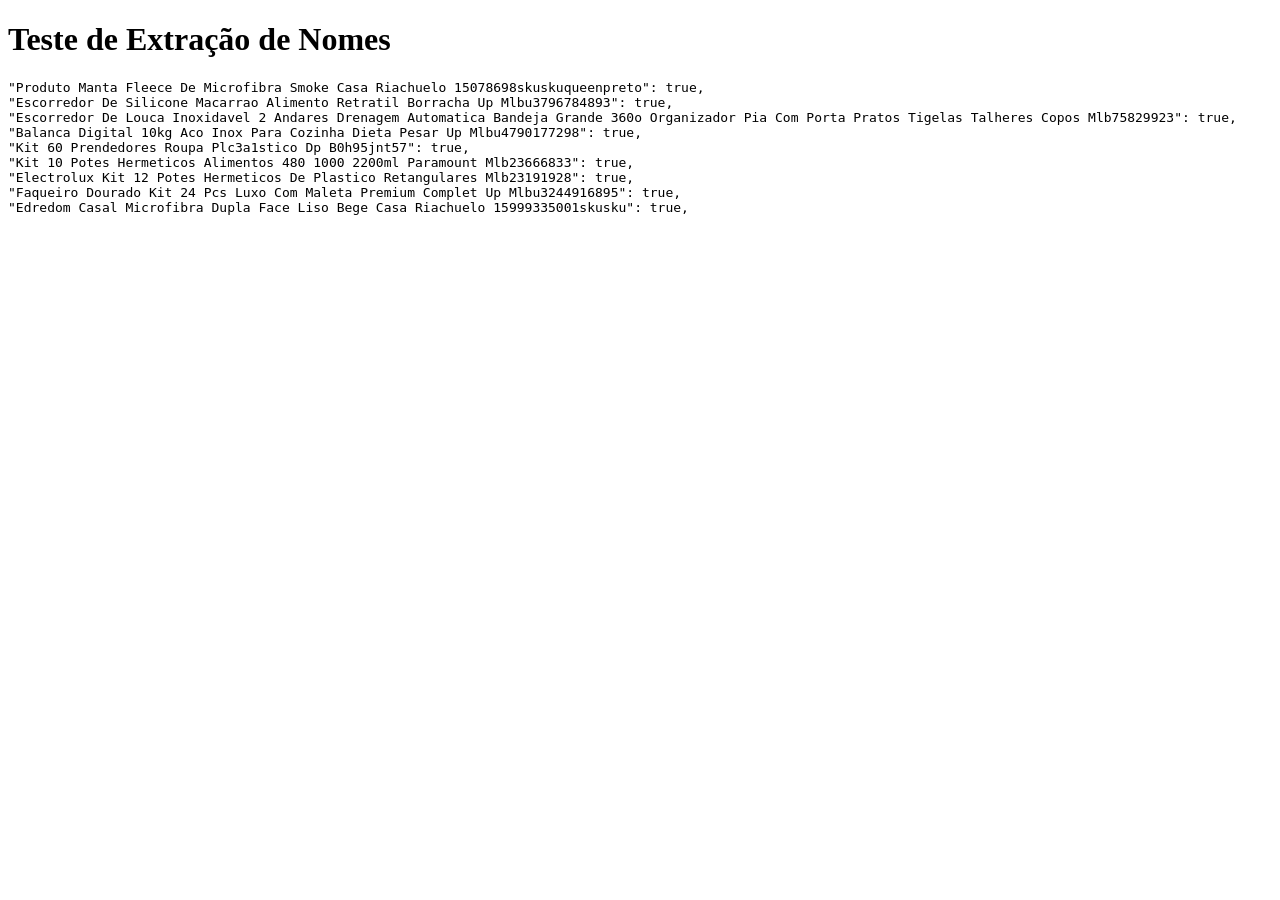
<file: test_extract.html>
<!DOCTYPE html>
<html>
<head>
    <title>Test Extract Names</title>
</head>
<body>
    <h1>Teste de Extração de Nomes</h1>
    <pre id="output"></pre>
    
    <script>
        function extractProductName(url) {
            const urlObj = new URL(url);
            const pathname = urlObj.pathname.toLowerCase();
            
            let name = pathname.split('/')
                .filter(part => part && !part.match(/^\d/))
                .join('-')
                .replace(/-p-/, '-')
                .replace(/-\d+$/, '')
                .replace(/mlb-\d+/gi, '')
                .replace(/[^a-z0-9-]/g, '')
                .replace(/-+/g, '-')
                .replace(/^-|-$/g, '');
            
            return name || 'produto';
        }
        
        const urls = [
            "https://www.riachuelo.com.br/produto/manta-fleece-de-microfibra-smoke-casa-riachuelo-15078698_sku_sku_queen_preto",
            "https://www.mercadolivre.com.br/escorredor-de-silicone-macarrao-alimento-retratil-borracha/up/MLBU3796784893",
            "https://www.mercadolivre.com.br/escorredor-de-louca-inoxidavel-2-andares-drenagem-automatica-bandeja-grande-360o-organizador-pia-com-porta-pratos-tigelas-talheres-copos/p/MLB75829923",
            "https://www.mercadolivre.com.br/balanca-digital-10kg-aco-inox-para-cozinha-dieta-pesar/up/MLBU4790177298",
            "https://www.amazon.com.br/Kit-60-Prendedores-Roupa-Pl%C3%A1stico/dp/B0H95JNT57",
            "https://www.mercadolivre.com.br/kit-10-potes-hermeticos-alimentos-480-1000-2200ml-paramount/p/MLB23666833",
            "https://www.mercadolivre.com.br/electrolux-kit-12-potes-hermeticos-de-plastico-retangulares/p/MLB23191928",
            "https://www.mercadolivre.com.br/faqueiro-dourado-kit-24-pcs-luxo-com-maleta-premium--complet/up/MLBU3244916895",
            "https://www.riachuelo.com.br/edredom-casal-microfibra-dupla-face-liso-bege-casa-riachuelo-15999335001_sku_sku",
        ];
        
        let output = '';
        urls.forEach(url => {
            const raw = extractProductName(url);
            const display = raw.replace(/-/g, ' ').replace(/\b\w/g, l => l.toUpperCase());
            output += `"${display}": true,\n`;
        });
        
        document.getElementById('output').textContent = output;
    </script>
</body>
</html>
</file>
